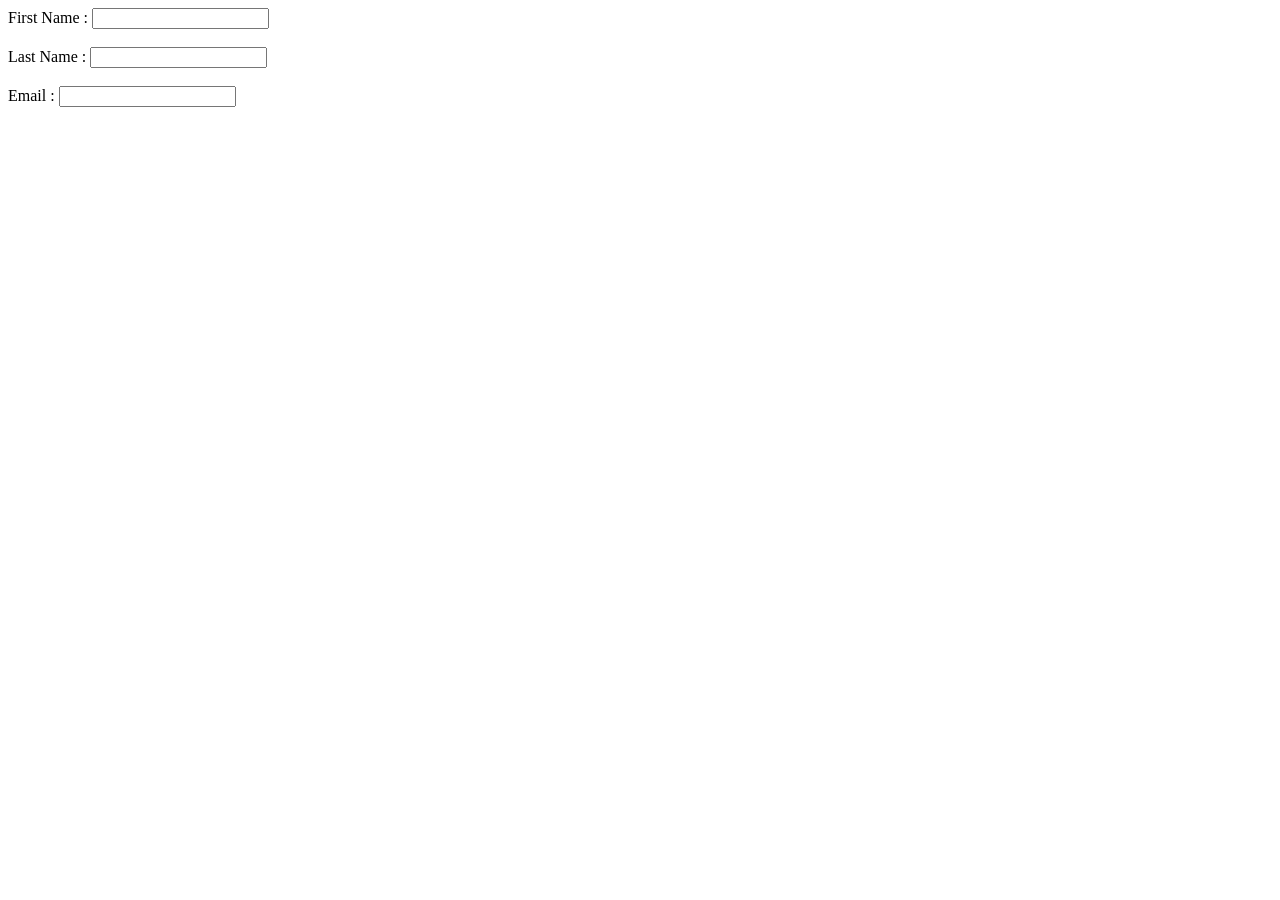
<file: WEB_MERN/Day_4/Frontend/index.html>
<!DOCTYPE html>
<html lang="en">
<head>
    <meta charset="UTF-8">
    <meta name="viewport" content="width=device-width, initial-scale=1.0">
    <title>Document</title>
    <script src="js/index.js" defer></script>
</head>
<body>
    <div id = "formData"></div>
</body>
</html>
</file>
